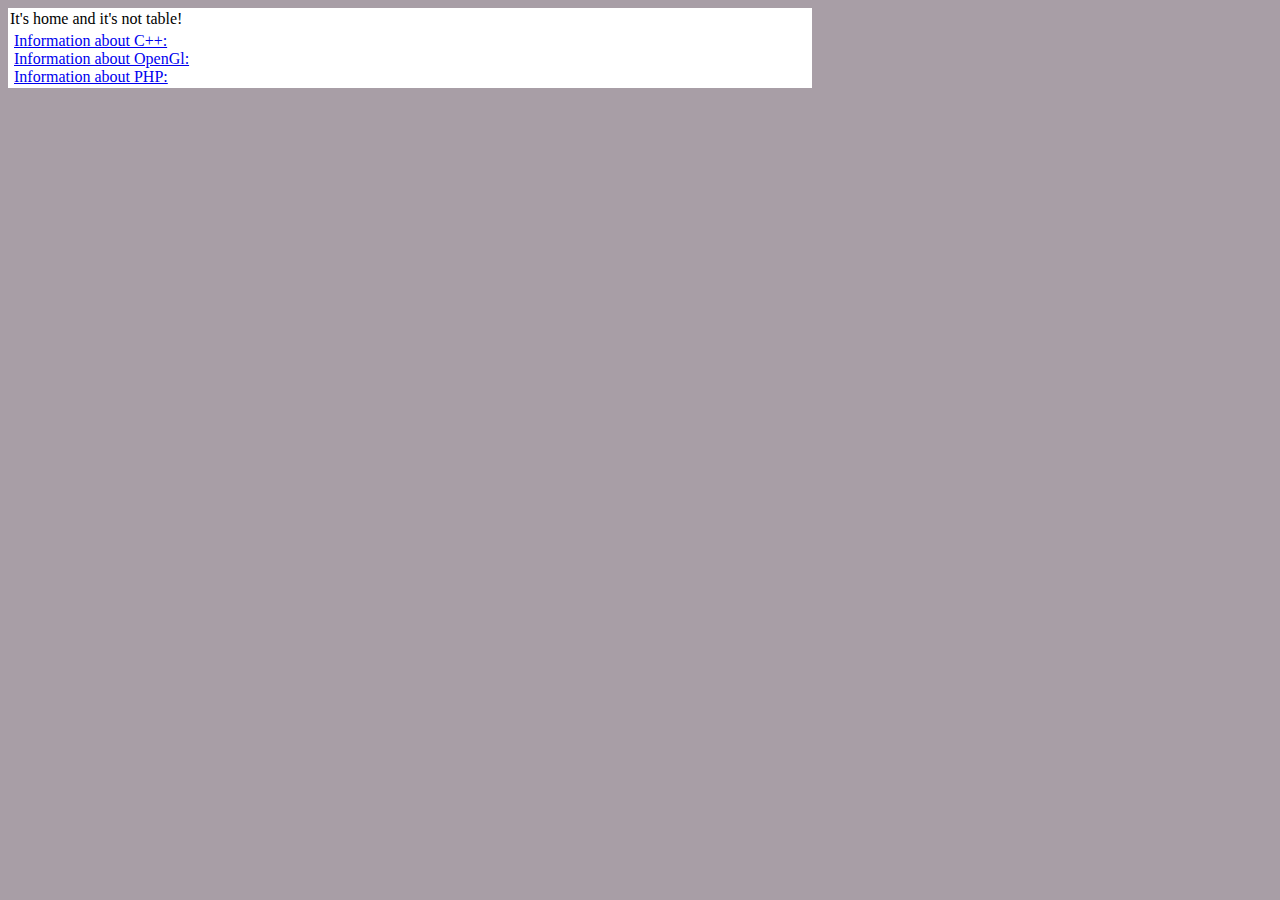
<file: table-project/index.html>
<!DOCTYPE html>
<html>
	<head>
		<meta charset="utf-8">
		<title>Home</title>
		<link rel="stylesheet" type="text/css" href="resources/css/1.css">
	</head>
	<body>
		<div class="home">It's home and it's not table!</div>
		<div class="home">
			<a href="articles/cpp.html" class="link">Information about C++:</a><br>
			<a href="articles/GL.html" class="link">Information about OpenGl:</a><br>
			<a href="articles/PHP.html" class="link">Information about PHP:</a><br>
		</div>
	</body>
</html>
</file>
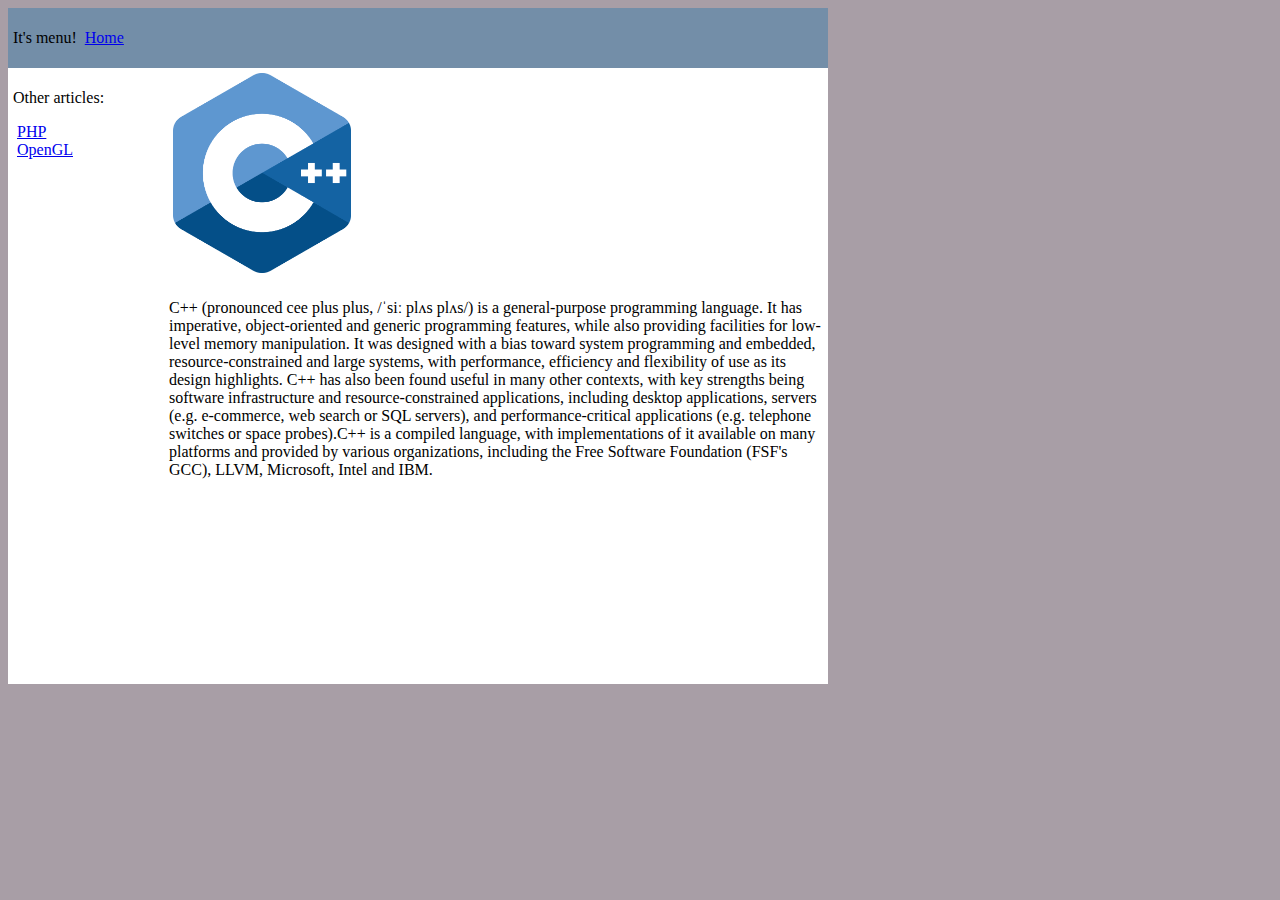
<file: table-project/articles/cpp.html>
<!DOCTYPE html>
<html>
	<head>
		<meta charset="utf-8">
		<title>C++</title>
		<link rel="stylesheet" type="text/css" href="../resources/css/1.css">
	</head>
	<body>
		<table class="tab">
			<tr>
				<td class="header" colspan="2">
					<p>It's menu! <a href="../index.html" class="link">Home</a></p>
				</td>
			</tr>
			<tr>
				<td rowspan="2" class="sydebar" valign="top">
					<p>Other articles:</p>
					<a href="PHP.html" class="link">PHP</a><br>
					<a href="GL.html" class="link">OpenGL</a><br>
				</td>
				<td class="img"><img src="../resources/images/cpp.png" height="200px";></td>
			</tr>
			<tr>
				<td class="txt" valign="top">
					<p>C++ (pronounced cee plus plus, /ˈsiː plʌs plʌs/) is a general-purpose programming language. It has imperative, object-oriented and generic programming features, while also providing facilities for low-level memory manipulation.
					It was designed with a bias toward system programming and embedded, resource-constrained and large systems, with performance, efficiency and flexibility of use as its design highlights. C++ has also been found useful in many other contexts, with key strengths being software infrastructure and resource-constrained applications, including desktop applications, servers (e.g. e-commerce, web search or SQL servers), and performance-critical applications (e.g. telephone switches or space probes).C++ is a compiled language, with implementations of it available on many platforms and provided by various organizations, including the Free Software Foundation (FSF's GCC), LLVM, Microsoft, Intel and IBM.</p>
				</td>
			</tr>
		</table>
	</body>
</html>
</file>
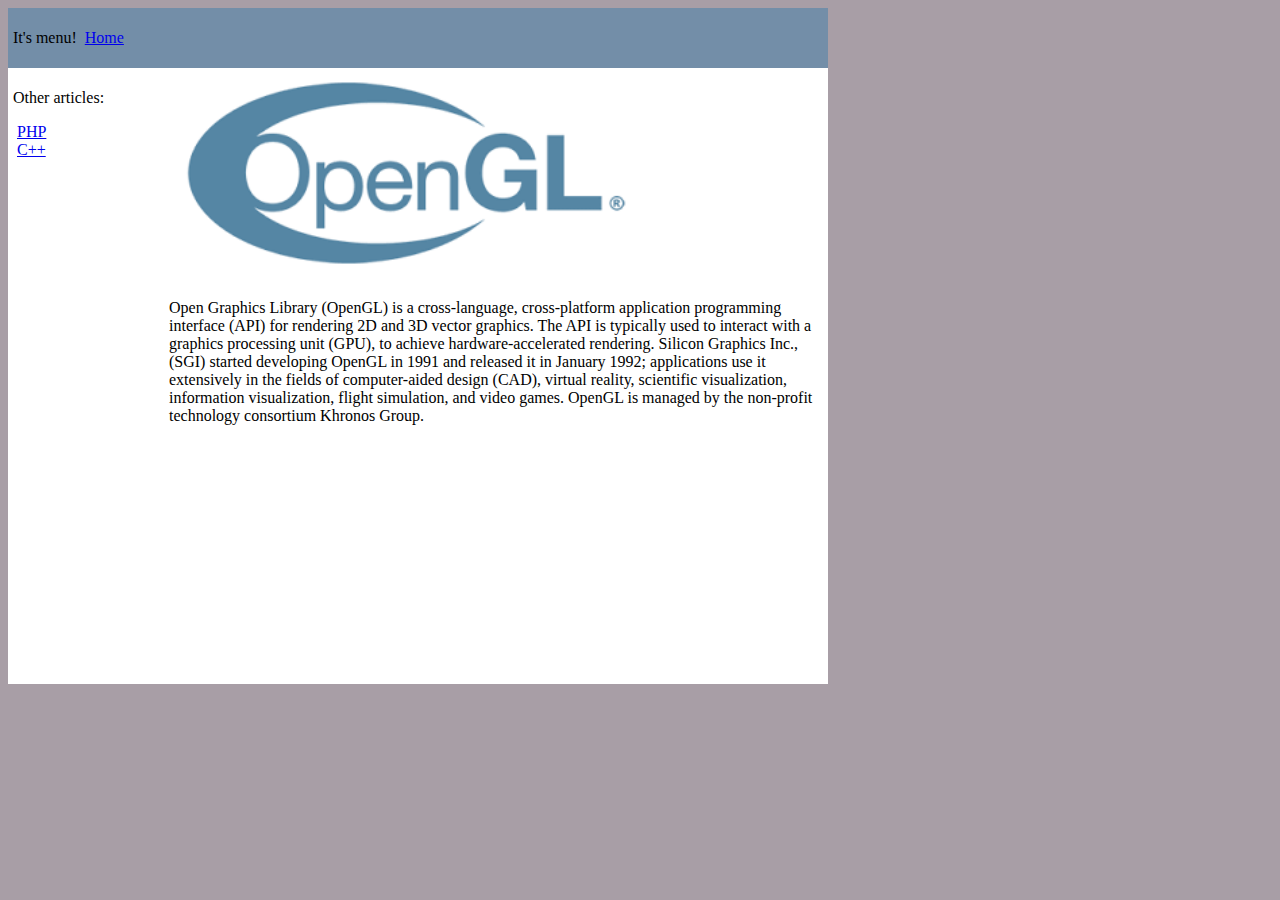
<file: table-project/articles/GL.html>
<!DOCTYPE html>
<html>
	<head>
		<meta charset="utf-8">
		<title>OpenGL</title>
		<link rel="stylesheet" type="text/css" href="../resources/css/1.css">
	</head>
	<body>
		<table class="tab">
			<tr>
				<td class="header" colspan="2">
					<p>It's menu! <a href="../index.html" class="link">Home</a></p>
				</td>
			</tr>
			<tr>
				<td rowspan="2" class="sydebar" valign="top">
					<p>Other articles:</p>
					<a href="PHP.html" class="link">PHP</a><br>
					<a href="cpp.html" class="link">C++</a><br>
				</td>
				<td class="img"><img src="../resources/images/OpenGL.png" height="200px"></td>
			</tr>
			<tr>
				<td class="txt" valign="top">
					<p>Open Graphics Library (OpenGL) is a cross-language, cross-platform application programming interface (API) for rendering 2D and 3D vector graphics. The API is typically used to interact with a graphics processing unit (GPU), to achieve hardware-accelerated rendering.
					Silicon Graphics Inc., (SGI) started developing OpenGL in 1991 and released it in January 1992; applications use it extensively in the fields of computer-aided design (CAD), virtual reality, scientific visualization, information visualization, flight simulation, and video games. OpenGL is managed by the non-profit technology consortium Khronos Group.</p>
				</td>
			</tr>
		</table>
	</body>
</html>
</file>
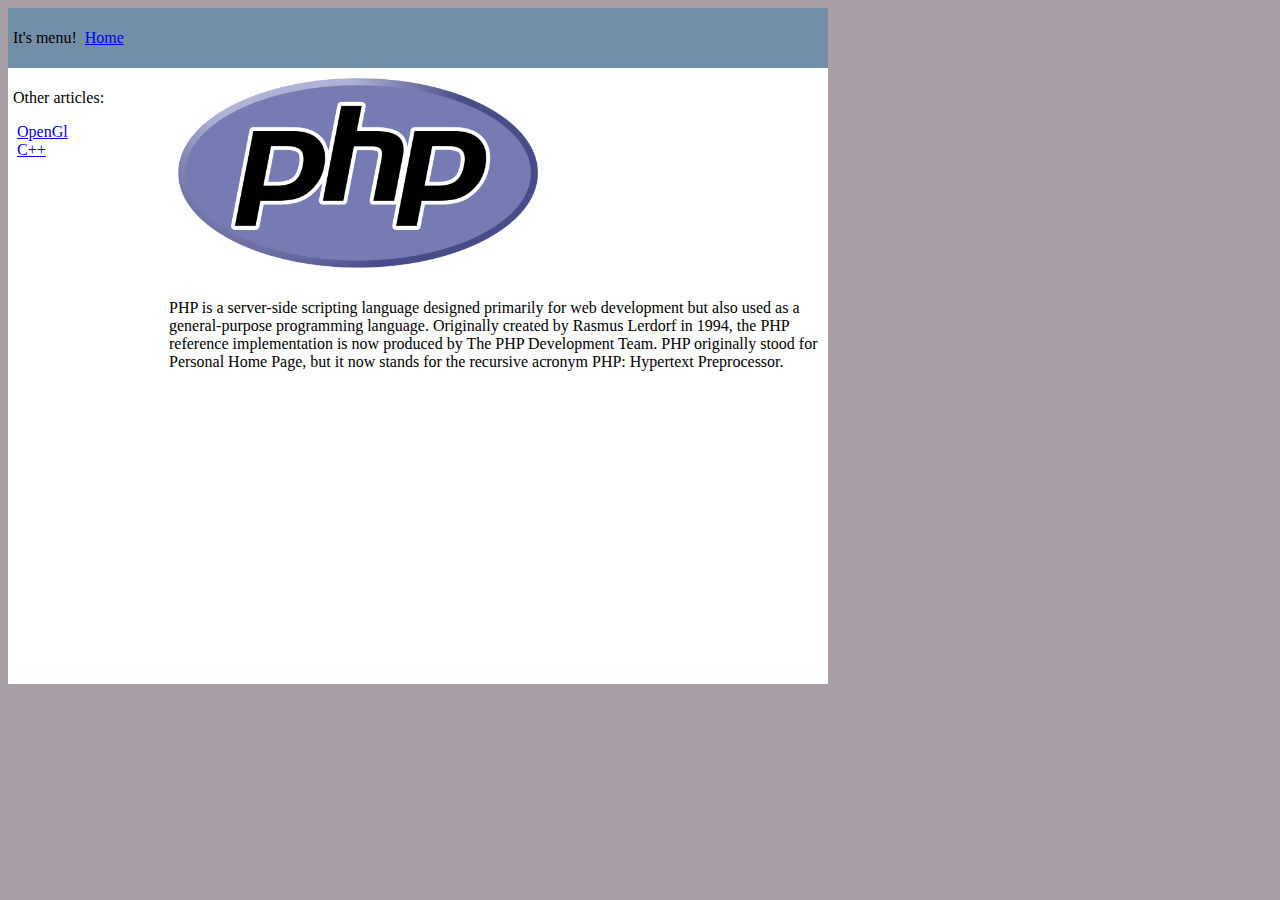
<file: table-project/articles/PHP.html>
<!DOCTYPE html>
<html>
	<head>
		<meta charset="utf-8">
		<title>PHP</title>
		<link rel="stylesheet" type="text/css" href="../resources/css/1.css">
	</head>
	<body>
		<table class="tab">
			<tr>
				<td class="header" colspan="2">
					<p>It's menu! <a href="../index.html" class="link">Home</a></p>
				</td>
			</tr>
			<tr>
				<td rowspan="2" class="sydebar" valign="top">
					<p>Other articles:</p>
					<a href="GL.html" class="link">OpenGl</a><br>
					<a href="cpp.html" class="link">C++</a><br>
				</td>
				<td class="img"><img src="../resources/images/PHP.png" height="200px"></td>
			</tr>
			<tr>
				<td class="txt" valign="top">
					<p>PHP is a server-side scripting language designed primarily for web development but also used as a general-purpose programming language. Originally created by Rasmus Lerdorf in 1994, the PHP reference implementation is now produced by The PHP Development Team. PHP originally stood for Personal Home Page, but it now stands for the recursive acronym PHP: Hypertext Preprocessor.</p>
				</td>
			</tr>
		</table>
	</body>
</html>
</file>
<file: table-project/resources/css/1.css>
body{
	background: #A89EA6;
}
.header{
	background: #738EA8;
	height: 50px;
	padding: 5px;
	text-align: left;
	width: 800px;
	/*border-radius: 6px;*/
}
.sydebar{
	width: 150px;
	padding: 5px;
	background: #FFF;
	height: 600px;
	/*border-radius: 6px;*/
}
.img{
	padding: 5px;
	width: 650px;
	background: #FFF;
	height: 200px;
	/*border-radius: 6px;*/
}
.txt{
	width: 650px;
	height: 400px;
	background: #FFF;
	/*border-radius: 6px;*/
}
.tab{
	border-spacing: 0px;
}
.home{
	background: #FFF;
	width: 800px;
	/*margin: 5px;*/
	padding: 2px;
	/*border-radius: 6px;*/
}
.link{
	padding: 4px;
}
</file>
